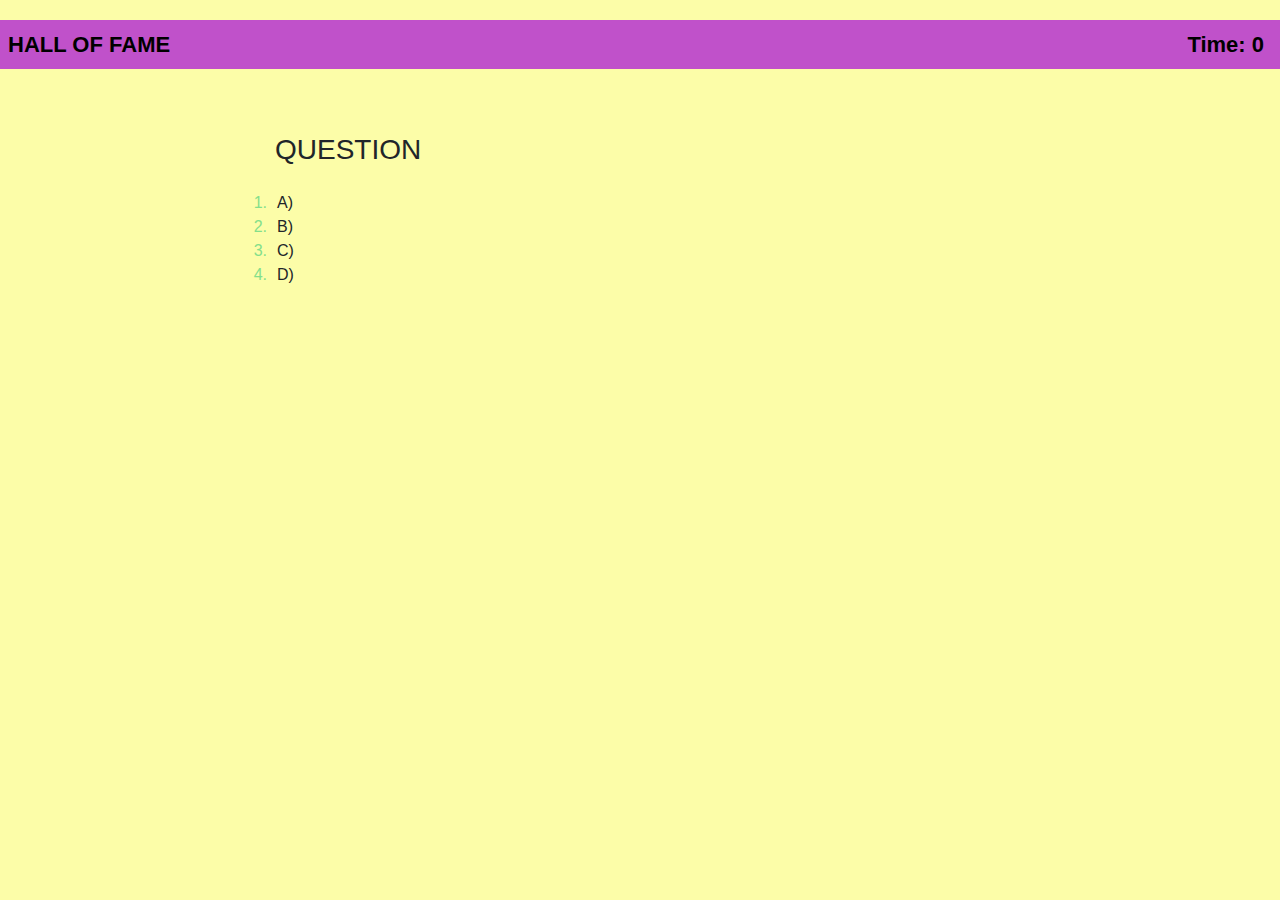
<file: index.html>
<!DOCTYPE html>
<html lang="en">
<head>
    <meta charset="UTF-8">
    <meta name="viewport" content="width=device-width, initial-scale=1.0">
    <title>JavaScript Quiz</title>
    <link rel="stylesheet" href="https://stackpath.bootstrapcdn.com/bootstrap/4.3.1/css/bootstrap.min.css"
        integrity="sha384-ggOyR0iXCbMQv3Xipma34MD+dH/1fQ784/j6cY/iJTQUOhcWr7x9JvoRxT2MZw1T" crossorigin="anonymous">
    <link rel="stylesheet" href="quiz.css">
</head>
<body>
  <header class="p-2" style="background-color: rgb(192, 81, 202)">
      <strong><a href="highscores.html">HALL OF FAME</a></strong>
      <span id="timer" class="float-right mr-2">Time: 0</span>
  </header>

  <!-- Home -->
  <div class="container mt-5" id="home">
      <div class="row justify-content-center mt-5 pt-3 pb-3">
          <div class="col-10 col-lg-8 text-center">
              <h1>Quiz Ya Knowledge: Javascript FUNdamentals</h1><br>
              <h5><p>Try to answer these questions about JavaScript in 120 seconds... <br></h5>
                  <b><i>NOTE:</i> <br>
                  </b>When you answer incorrectly you'll lose 15 seconds!</p> <br>
              <button type="button" id="startBtn" class="btn btn-info btn-lg">START QUIZ</button>
          </div>
      </div>
  </div>

  <!-- quiz -->
  <div class="container mt-5 d-none" id="quiz">
      <div class="row justify-content-center mt-5 pt-3 pb-3">
          <div class="col-10 col-lg-8" id="QA-block">
              <h3 id="questions" class="mb-4">QUESTION</h3>
              <ul id="answers" class="list-unstyled">
                  <li class="answerChoice">A) </li>
                  <li class="answerChoice">B) </li>
                  <li class="answerChoice">C) </li>
                  <li class="answerChoice">D) </li>
              </ul>
              <p class="feedback"></p>
          </div>
      </div>
  </div>

  <!-- Finished Screen -->
  <div class="container mt-5 d-none" id="submit-score">
      <div class="row justify-content-center mt-5 pt-3 pb-3">
          <div class="col-10 col-lg-8">
              <h2>Finished!</h2>
              <p id="user-score"> </p>
              <form class="form-group">
                  <label for="new-score">Enter your name: </label>
                  <input type="text" id="userName">
                  <button type="button" class="btn btn-info btn-sm submitBtn">Join Hall Of Fame</button>
              </form>
          </div>
      </div>
  </div>
  
  <script src="https://cdnjs.cloudflare.com/ajax/libs/popper.js/1.14.7/umd/popper.min.js"
  integrity="sha384-UO2eT0CpHqdSJQ6hJty5KVphtPhzWj9WO1clHTMGa3JDZwrnQq4sF86dIHNDz0W1"
  crossorigin="anonymous"></script>
  <script src="https://stackpath.bootstrapcdn.com/bootstrap/4.3.1/js/bootstrap.min.js"
  integrity="sha384-JjSmVgyd0p3pXB1rRibZUAYoIIy6OrQ6VrjIEaFf/nJGzIxFDsf4x0xIM+B07jRM"
  crossorigin="anonymous"></script>
    <script src="js-quiz.js"></script>
    
</body>
</html>
</file>
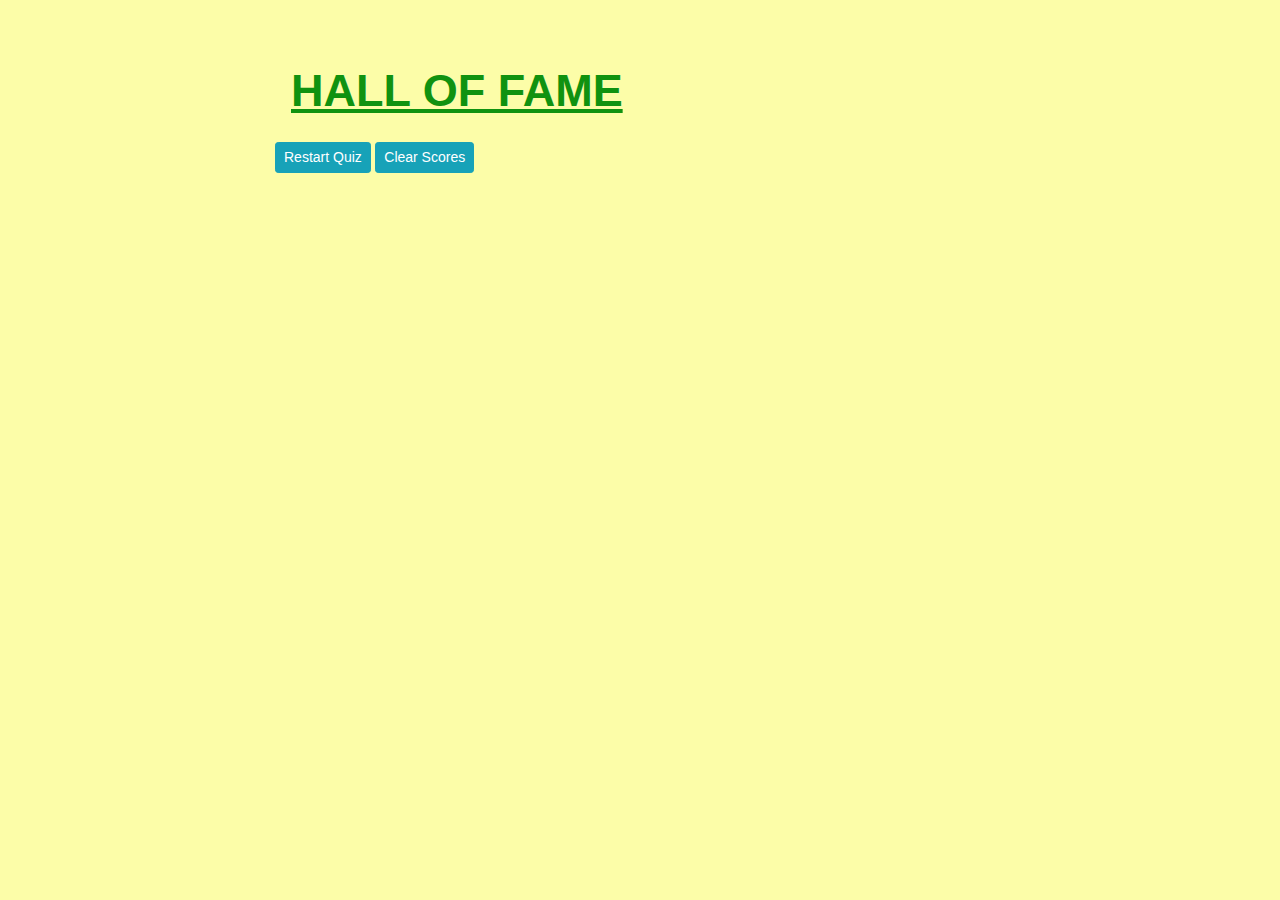
<file: highscores.html>
<!DOCTYPE html>
<html lang="en-US">

<head>

    <meta charset="utf-8">
    <meta name="viewport" content="width=device-width, initial-scale=1, shrink-to-fit=no">

    <link rel="stylesheet" href="https://stackpath.bootstrapcdn.com/bootstrap/4.3.1/css/bootstrap.min.css"
        integrity="sha384-ggOyR0iXCbMQv3Xipma34MD+dH/1fQ784/j6cY/iJTQUOhcWr7x9JvoRxT2MZw1T" crossorigin="anonymous">
    <link rel="stylesheet" href="quiz.css">

    <title>JavaScript Quiz</title>
</head>

<body>
    <div class="container mt-5">
        <div class="row justify-content-center mt-5 pt-3 pb-3">
            <div class="col-10 col-lg-8">
                <h1 id="scoresTitle"><strong>HALL OF FAME</h1></strong>
                <ol id='score-list' class="mb-4"></ol>
                <button type="button" class="btn btn-info btn-sm restartBtn">Restart Quiz</button>
                <button type="button" class="btn btn-info btn-sm clearBtn">Clear Scores</button>
            </div>
        </div>
    </div>




    <script src="https://code.jquery.com/jquery-3.3.1.slim.min.js"
        integrity="sha384-q8i/X+965DzO0rT7abK41JStQIAqVgRVzpbzo5smXKp4YfRvH+8abtTE1Pi6jizo"
        crossorigin="anonymous"></script>
    <script src="https://cdnjs.cloudflare.com/ajax/libs/popper.js/1.14.7/umd/popper.min.js"
        integrity="sha384-UO2eT0CpHqdSJQ6hJty5KVphtPhzWj9WO1clHTMGa3JDZwrnQq4sF86dIHNDz0W1"
        crossorigin="anonymous"></script>
    <script src="https://stackpath.bootstrapcdn.com/bootstrap/4.3.1/js/bootstrap.min.js"
        integrity="sha384-JjSmVgyd0p3pXB1rRibZUAYoIIy6OrQ6VrjIEaFf/nJGzIxFDsf4x0xIM+B07jRM"
        crossorigin="anonymous"></script>
    <script src="scores.js"></script>
</body>

</html>
</file>
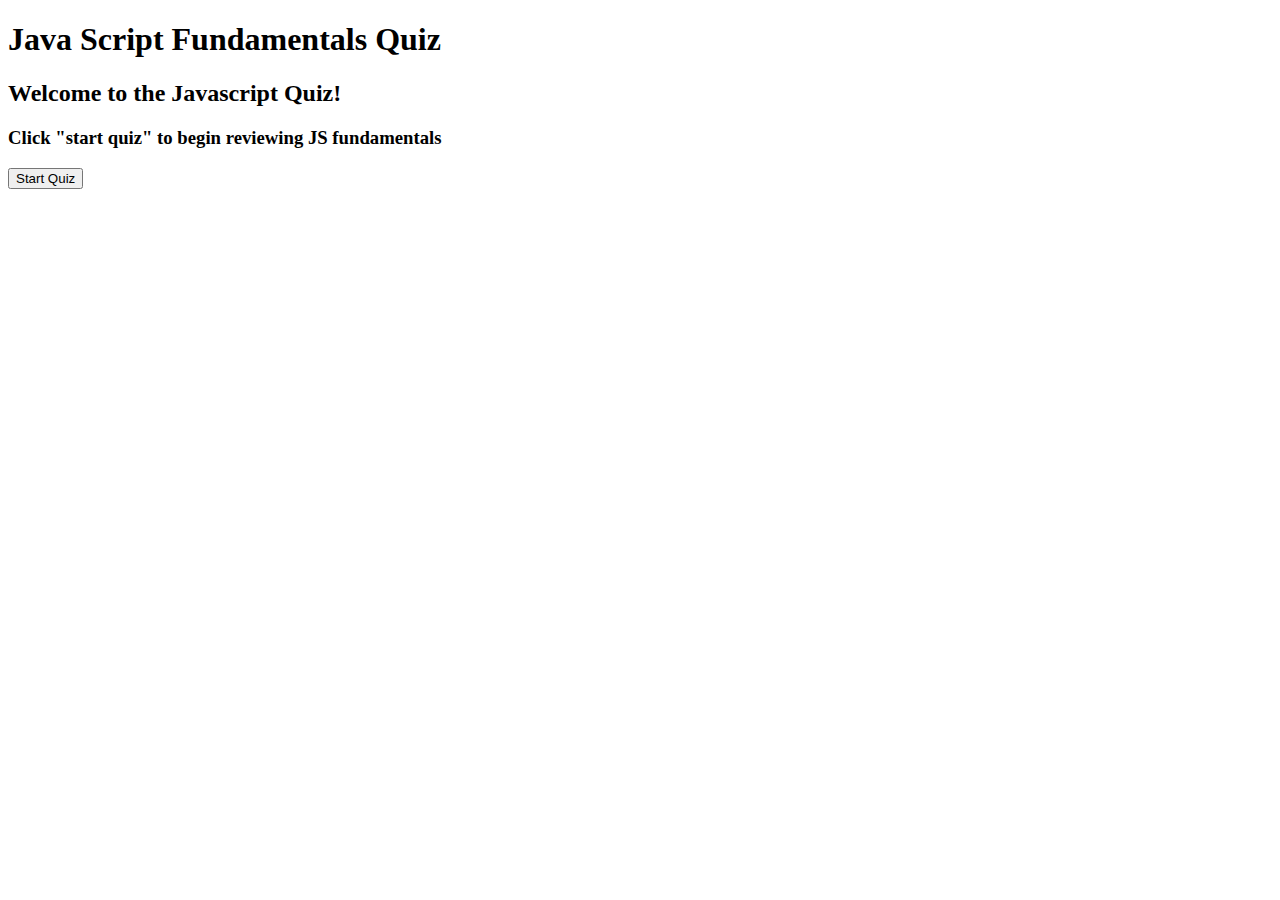
<file: js-quiz.html>
<!DOCTYPE html>
<html lang="en">
<head>
    <meta charset="UTF-8">
    <meta name="viewport" content="width=device-width, initial-scale=1.0">
    <title>JavaScript Quiz</title>
</head>
<body>
    <div class="wrapper">
        <header>
          <h1>Java Script Fundamentals Quiz</h1>
        </header>
        <div class="card">
          <div class="card-header">
            <h2>Welcome to the Javascript Quiz!</h2>
          </div>

          <div>
              <h3>Click "start quiz" to begin reviewing JS fundamentals</h3>
          </div>
            <button id="generateBtn" class="btn">Start Quiz</button>
          </div>
        </div>
      </div>
    <script src="js-quiz.js"></script>
    
</body>
</html>
</file>
<file: quiz.css>
body {
    font-family: Arial, Helvetica, sans-serif;
    object-position: center;
    position: relative;
}


header {
    font-weight: bolder;
    color: darkgray;
    position: relative;
    padding: 20px;
    margin-block: 20px;
    object-position: center;
}

.wrapper {
    position: relative;
    padding: 20px;
    margin-block: 20px;
    object-position: center;
    font-variant-position: super;
}

html, body {
    background-color: rgb(252, 253, 168);
    font-family: -apple-system, BlinkMacSystemFont, 'Segoe UI', Roboto, Oxygen, Ubuntu, Cantarell, 'Open Sans', 'Helvetica Neue', sans-serif;
}

h1 {
    color:  rgb(16, 146, 16);
    text-decoration: underline;
    font-size: 45px;
    font-weight: bolder;
    font-family: -apple-system, BlinkMacSystemFont, 'Segoe UI', Roboto, Oxygen, Ubuntu, Cantarell, 'Open Sans', 'Helvetica Neue', sans-serif;
}

h2, h5, a, span {
    color: rgb(0, 0, 0);
}


.p-2 {
    font-size: 22px; 
     font-family: Arial, Helvetica, sans-serif;
}

#score-list {
    font-size: 21px;
    color: rgb(0, 0, 0);   
    }


ol {
    list-style: none;
    counter-reset: li;
}

li {
    counter-increment: li;
}

li::before {
    content: "." counter(li);
    color: rgb(132, 223, 139);
    display: inline-block;
    width: 16px;
    margin-left: -24px;
    margin-right: 10px;
    text-align: right;
    direction: rtl;
}

#scoresTitle {
    padding-left: 16px;
}
</file>
